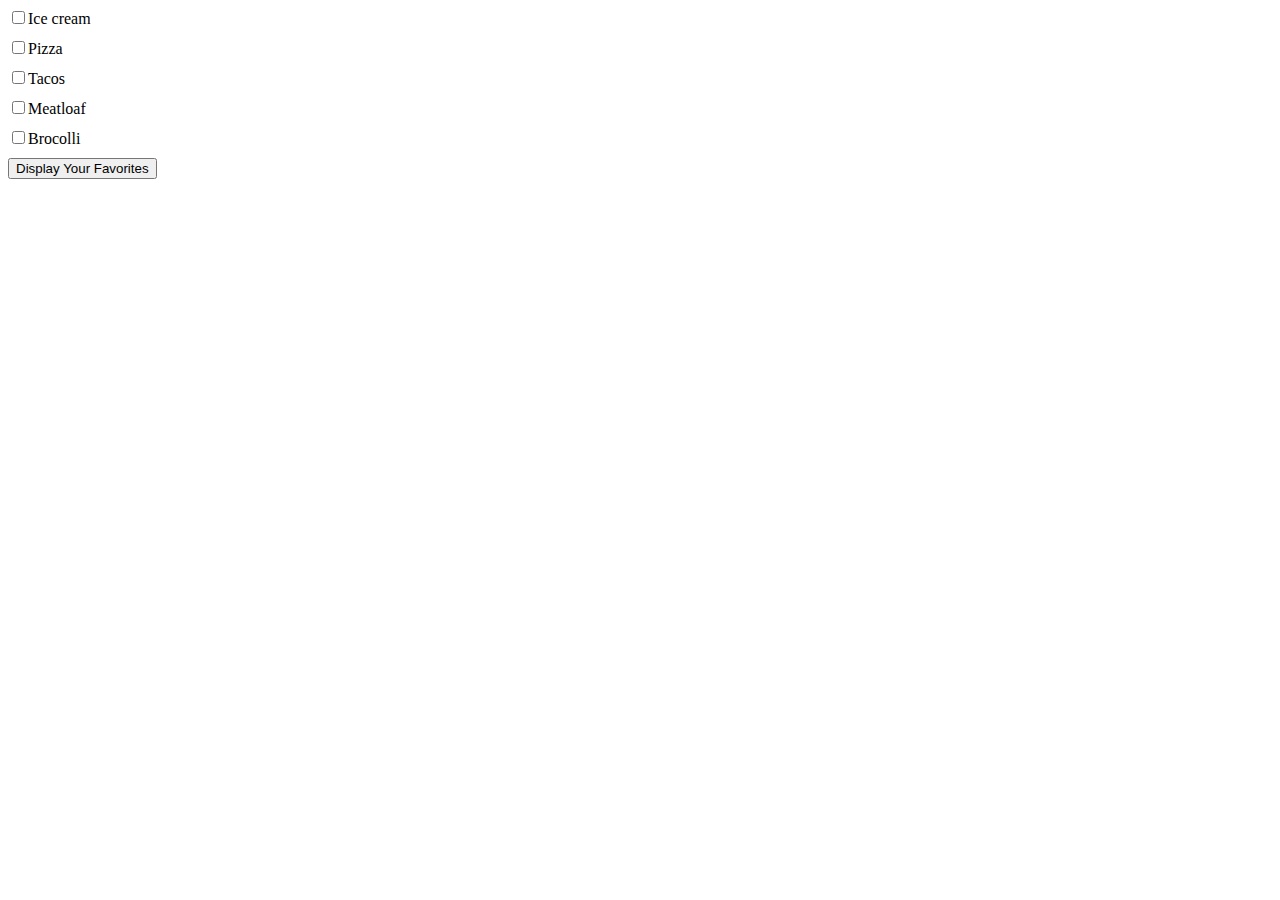
<file: step1-03/exercise/index_files/index.html>
<!DOCTYPE html>
<!-- saved from url=(0099)https://cdpn.io/cp/internal/boomboom/index.html?key=index.html-c6bdcb81-fb20-d939-c589-e28368c151f1 -->
<html lang="en" class=""><head><meta http-equiv="Content-Type" content="text/html; charset=UTF-8">

  
  <title>CodePen Demo</title>

  <meta name="robots" content="noindex">

  <link rel="shortcut icon" type="image/x-icon" href="https://cpwebassets.codepen.io/assets/favicon/favicon-aec34940fbc1a6e787974dcd360f2c6b63348d4b1f4e06c77743096d55480f33.ico">
  <link rel="mask-icon" type="" href="https://cpwebassets.codepen.io/assets/favicon/logo-pin-8f3771b1072e3c38bd662872f6b673a722f4b3ca2421637d5596661b4e2132cc.svg" color="#111">
  <link rel="canonical" href="https://codepen.io/embed/prefill">

  
  

  <style class="INLINE_PEN_STYLESHEET_ID">
    label,
button {
  display: block;
  margin-bottom: 10px;
}
      
  </style>

  
<script src="./iframeConsoleRunner-d8236034cc3508e70b0763f2575a8bb5850f9aea541206ce56704c013047d712.js.download"></script>
<script src="./iframeRefreshCSS-4793b73c6332f7f14a9b6bba5d5e62748e9d1bd0b5c52d7af6376f3d1c625d7e.js.download"></script>
<script src="./iframeRuntimeErrors-4f205f2c14e769b448bcf477de2938c681660d5038bc464e3700256713ebe261.js.download"></script>
<script src="chrome-extension://mooikfkahbdckldjjndioackbalphokd/assets/prompt.js"></script></head>

<body data-new-gr-c-s-check-loaded="14.1000.0" data-gr-ext-installed="">
  <label><input type="checkbox">Ice cream</label>
<label><input type="checkbox">Pizza</label>
<label><input type="checkbox">Tacos</label>
<label><input type="checkbox">Meatloaf</label>
<label><input type="checkbox">Brocolli</label>

<button>Display Your Favorites</button>

<div class="favorites"></div>
      
  
<script src="./stopExecutionOnTimeout-157cd5b220a5c80d4ff8e0e70ac069bffd87a61252088146915e8726e5d9f147.js.download"></script>
  <script src="./pen.js.download" crossorigin=""></script>


</body></html>
</file>
